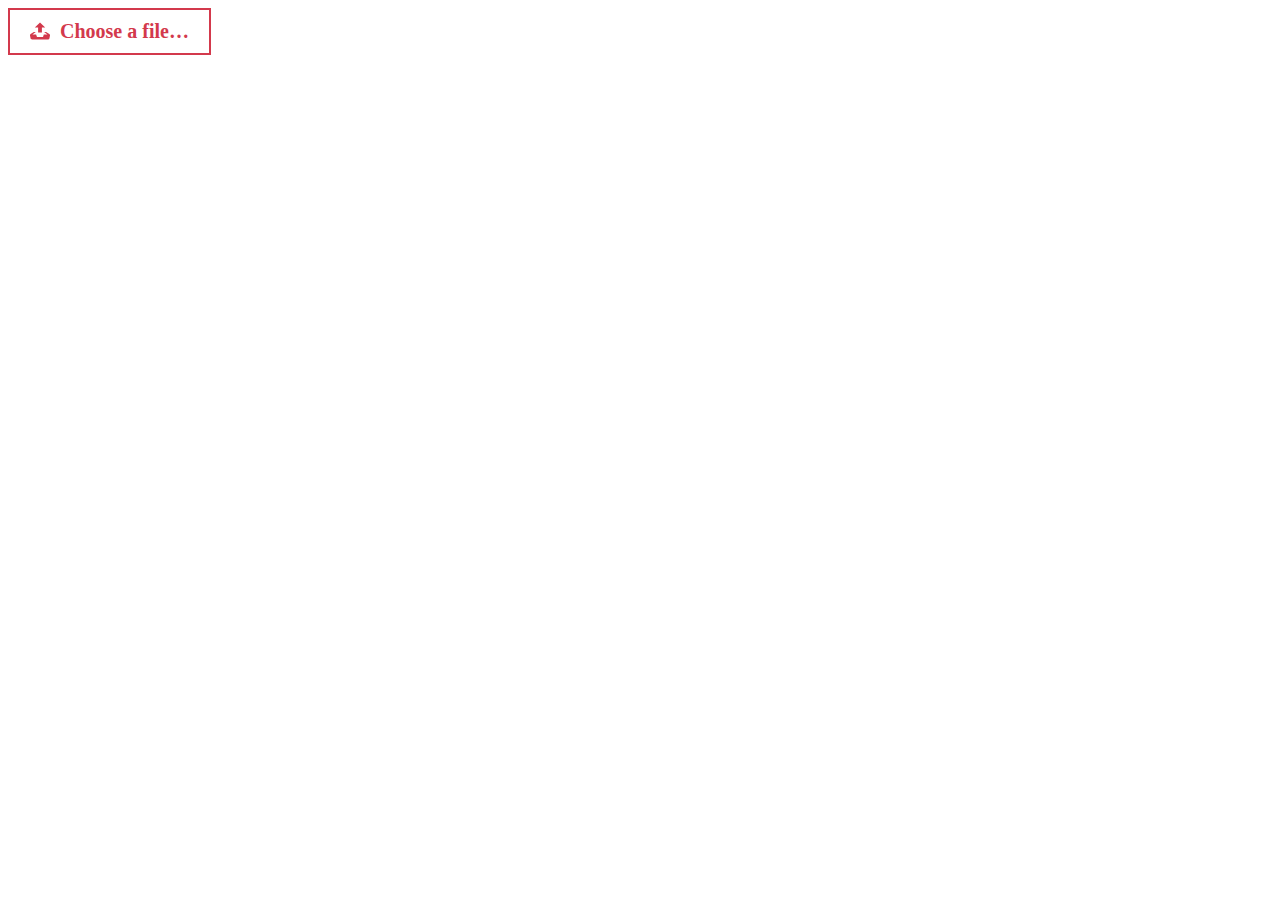
<file: CustomFileInputs/CustomFileInputs/index.html>
<!DOCTYPE html>
<html lang="en" class="no-js">
	<head>
		<meta charset="UTF-8" />
		<meta http-equiv="X-UA-Compatible" content="IE=edge">
		<meta name="viewport" content="width=device-width, initial-scale=1">
		<title>Custom File Inputs | Codrops</title>
		
		
		<link rel="stylesheet" type="text/css" href="css/component.css" />
		<!--[if IE]>
  		<script src="http://html5shiv.googlecode.com/svn/trunk/html5.js"></script>
		<![endif]-->

		<!-- remove this if you use Modernizr -->
		<script>(function(e,t,n){var r=e.querySelectorAll("html")[0];r.className=r.className.replace(/(^|\s)no-js(\s|$)/,"$1js$2")})(document,window,0);</script>
	</head>
	<body>
		<div class="container">
				<div class="box">
					<input type="file" name="file-2[]" id="file-2" class="inputfile inputfile-2" data-multiple-caption="{count} files selected" multiple />
					<label for="file-2"><svg xmlns="http://www.w3.org/2000/svg" width="20" height="17" viewBox="0 0 20 17"><path d="M10 0l-5.2 4.9h3.3v5.1h3.8v-5.1h3.3l-5.2-4.9zm9.3 11.5l-3.2-2.1h-2l3.4 2.6h-3.5c-.1 0-.2.1-.2.1l-.8 2.3h-6l-.8-2.2c-.1-.1-.1-.2-.2-.2h-3.6l3.4-2.6h-2l-3.2 2.1c-.4.3-.7 1-.6 1.5l.6 3.1c.1.5.7.9 1.2.9h16.3c.6 0 1.1-.4 1.3-.9l.6-3.1c.1-.5-.2-1.2-.7-1.5z"/></svg> <span>Choose a file&hellip;</span></label>
				</div>
		</div>
			<script src="js/custom-file-input.js"></script>	
</body>
</html>
				


			
			<!-- Related demos ->
			<section class="content content--related">
				<p>If you enjoyed this demo you might also like:</p>
				<a class="media-item" href="">
					<img class="media-item__img" src="img/related/SelectInspiration.png">
					<h3 class="media-item__title">Inspiration for Custom Select Elements</h3>
				</a>
				<a class="media-item" href="">
					<img class="media-item__img" src="img/related/TextInputEffects.jpg">
					<h3 class="media-item__title">Inspiration for Text Input Effects</h3>
				</a>
			</section>
		</div><!-- /container -->

		

		<!-- // If you'd like to use jQuery, check out js/jquery.custom-file-input.js
		<script src="js/jquery-v1.min.js"></script>
		<script src="js/jquery.custom-file-input.js"></script>
		-->
</file>
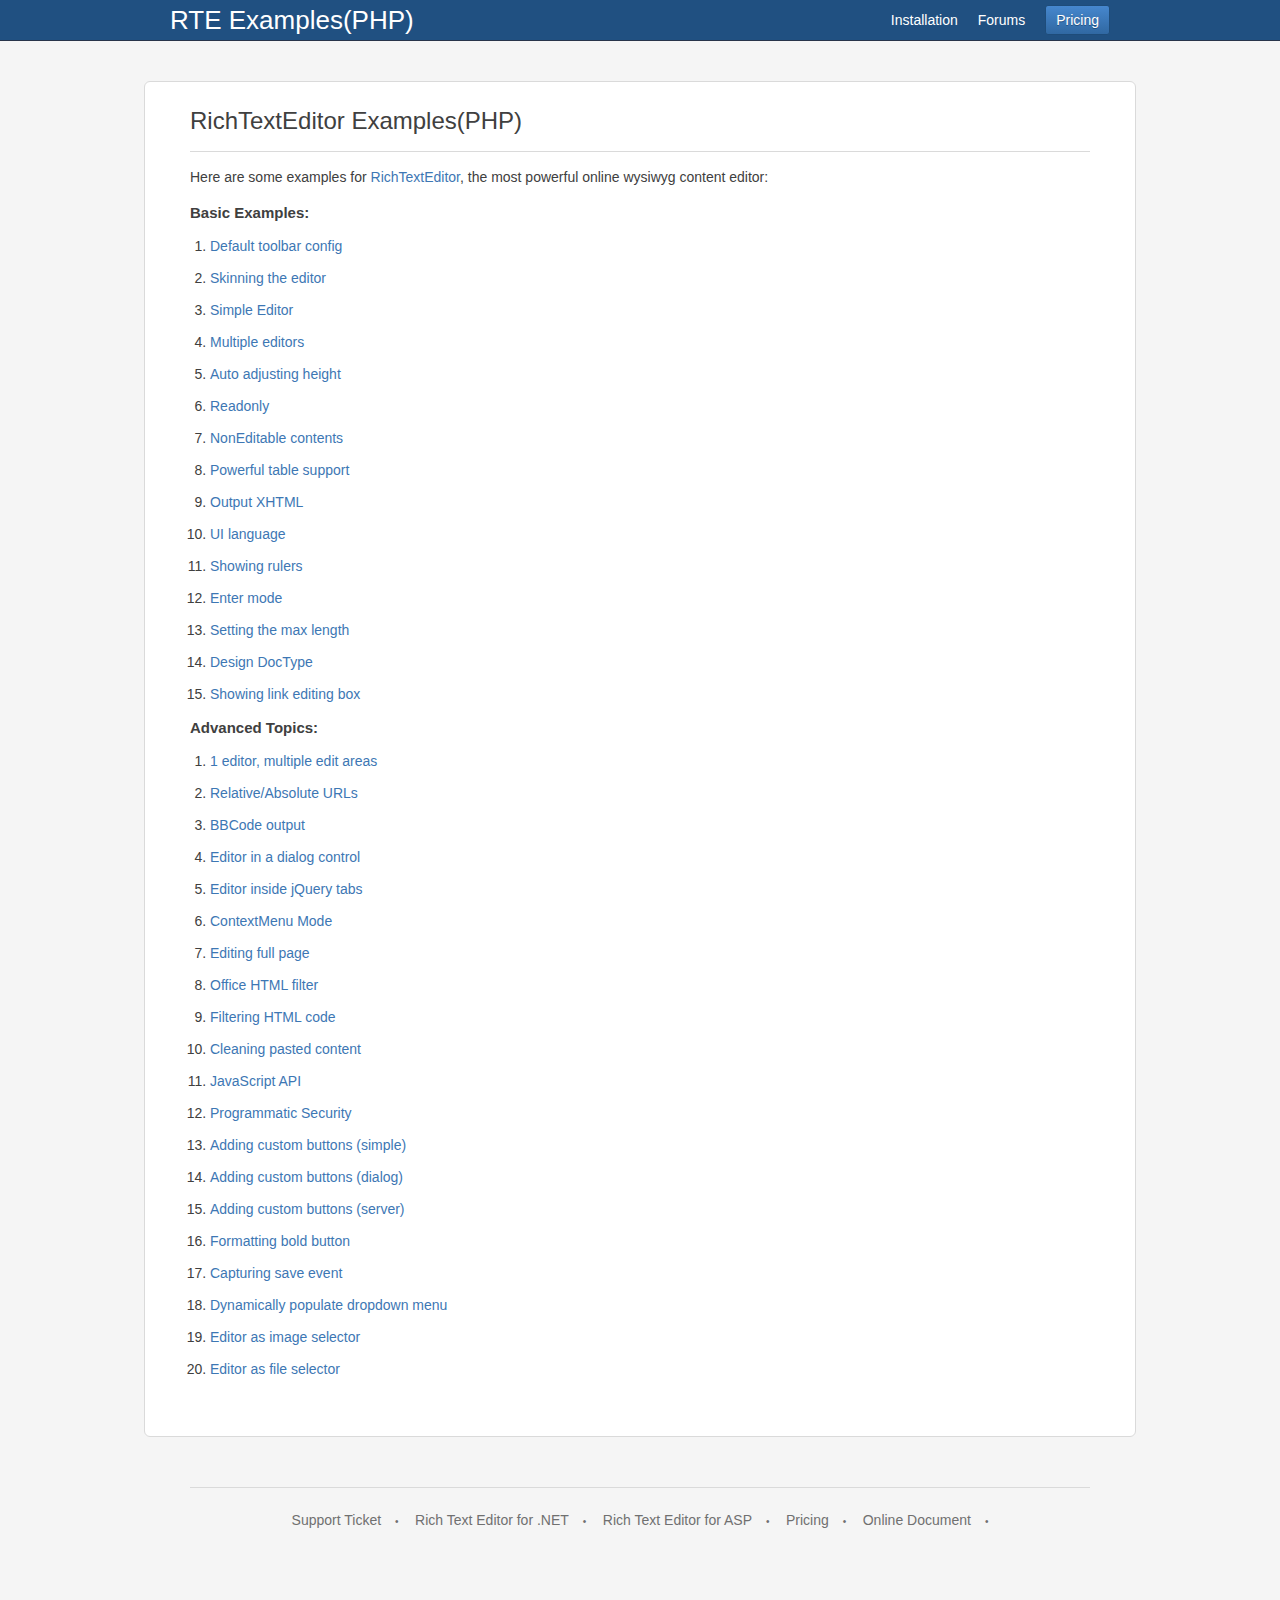
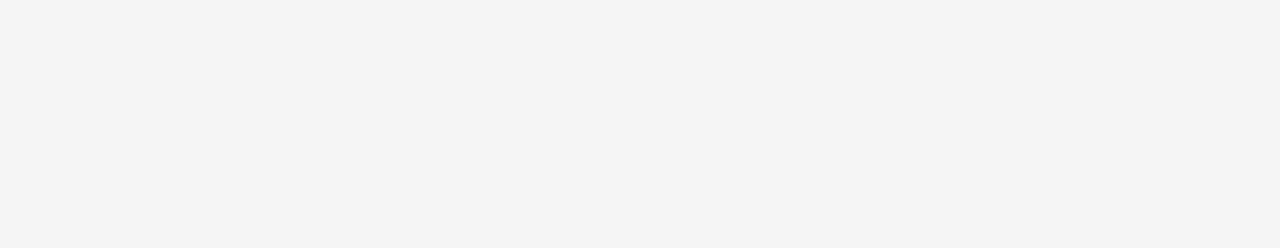
<file: richtexteditorphp/default.htm>
<!DOCTYPE HTML PUBLIC "-//W3C//DTD HTML 4.01 Transitional//EN" "http://www.w3.org/TR/html4/loose.dtd">
<html xmlns="http://www.w3.org/1999/xhtml">
<head>
	<title>RichTextEditor Examples(PHP)</title>
	<base target="_blank" />
    <link type="text/css" rel="stylesheet" href="phpdemo.css" />
</head>
<body>
    <header>
        <nav>
            <h1><a href="default.htm">RTE Examples(PHP)</a></h1>
            <ul>
                <li><a href="installation.htm">Installation</a></li>
                <li><a href="http://cutesoft.net/forums">Forums</a></li>
                <li><a href="http://phphtmleditor.com/pricing.html" class="button">Pricing</a></li>
            </ul>
        </nav>
    </header>
    <article id="content">
		<h2>
			RichTextEditor Examples(PHP)</h2>
		<p>
			Here are some examples for <a href="http://phphtmleditor.com">RichTextEditor</a>,
			the most powerful online wysiwyg content editor:</p>
		<h3>
			Basic Examples:</h3>
		<ol>
			<li><a href="samples/toolbar_editor.php">Default toolbar config</a></li>
			<li><a href="samples/skinning_editor.php">Skinning the editor</a></li>
			<li><a href="samples/simple_editor.php">Simple Editor</a></li>
			<li><a href="samples/multiple_editors.php">Multiple editors</a></li>
			<li><a href="samples/autoheight.php">Auto adjusting height</a></li>
			<li><a href="samples/readonly.php">Readonly</a></li>
			<li><a href="samples/noneditable_contents.php">NonEditable contents</a></li>
			<li><a href="samples/table_support.php">Powerful table support</a></li>
			<li><a href="samples/output_xhtml.php">Output XHTML</a></li>
			<li><a href="samples/localization.php">UI language</a></li>
			<li><a href="samples/showrulers.php">Showing rulers</a></li>
			<li><a href="samples/entermode.php">Enter mode</a></li>
			<li><a href="samples/maxlength.php">Setting the max length</a></li>
			<li><a href="samples/doctype.php">Design DocType </a></li>
			<li><a href="samples/showlinkbar.php">Showing link editing box</a></li>
		</ol>
		<h3>
			Advanced Topics:</h3>
		<ol>
			<li><a href="samples/multi_editor.php">1 editor, multiple edit areas</a></li>
			<li><a href="samples/relative_absolute_urls.php">Relative/Absolute URLs</a></li>
			<li><a href="samples/bbcode.php">BBCode output</a></li>
			<li><a href="samples/dialog_editor.php">Editor in a dialog control</a></li>
			<li><a href="samples/jquery_tabs.php">Editor inside jQuery tabs</a></li>
			<li><a href="samples/contextmenumode.php">ContextMenu Mode </a></li>
			<li><a href="samples/fullpage_editor.php">Editing full page</a></li>
			<li><a href="samples/mswordcleanup.php">Office HTML filter</a></li>
			<li><a href="samples/filter_html.php">Filtering HTML code</a></li>
			<li><a href="samples/onpaste.php">Cleaning pasted content</a></li>
			<li><a href="samples/javascript_api.php">JavaScript API</a></li>
			<li><a href="samples/security.php">Programmatic Security</a></li>
			<li><a href="samples/custom_buttons.php">Adding custom buttons (simple)</a></li>
			<li><a href="samples/custom_buttons2.php">Adding custom buttons (dialog)</a></li>
			<li><a href="samples/custom_buttons3.php">Adding custom buttons (server)</a></li>
			<li><a href="samples/format_bold.php">Formatting bold button</a></li>
			<li><a href="samples/capture_save.php">Capturing save event</a></li>
			<li><a href="samples/populate_menu.php">Dynamically populate dropdown menu</a></li>
			<li><a href="samples/select_image.php">Editor as image selector</a></li>
			<li><a href="samples/select_file.php">Editor as file selector</a></li>
		</ol>
	
    </article>

    <div class="clear">
    </div>
    <footer>
        <ul>
            <li><a href="http://cutesoft.net/Support/">Support Ticket</a></li>
            <li><a href="http://richtexteditor.com/">Rich Text Editor for .NET</a></li>
            <li><a href="http://asp.richtexteditor.com/">Rich Text Editor for ASP</a></li>
            <li><a href="http://richtexteditor.com/pricing.aspx">Pricing</a></li>
            <li><a href="http://richtexteditor.com/document/">Online Document</a></li>
        </ul>
    </footer>
</body>
</html>
</file>
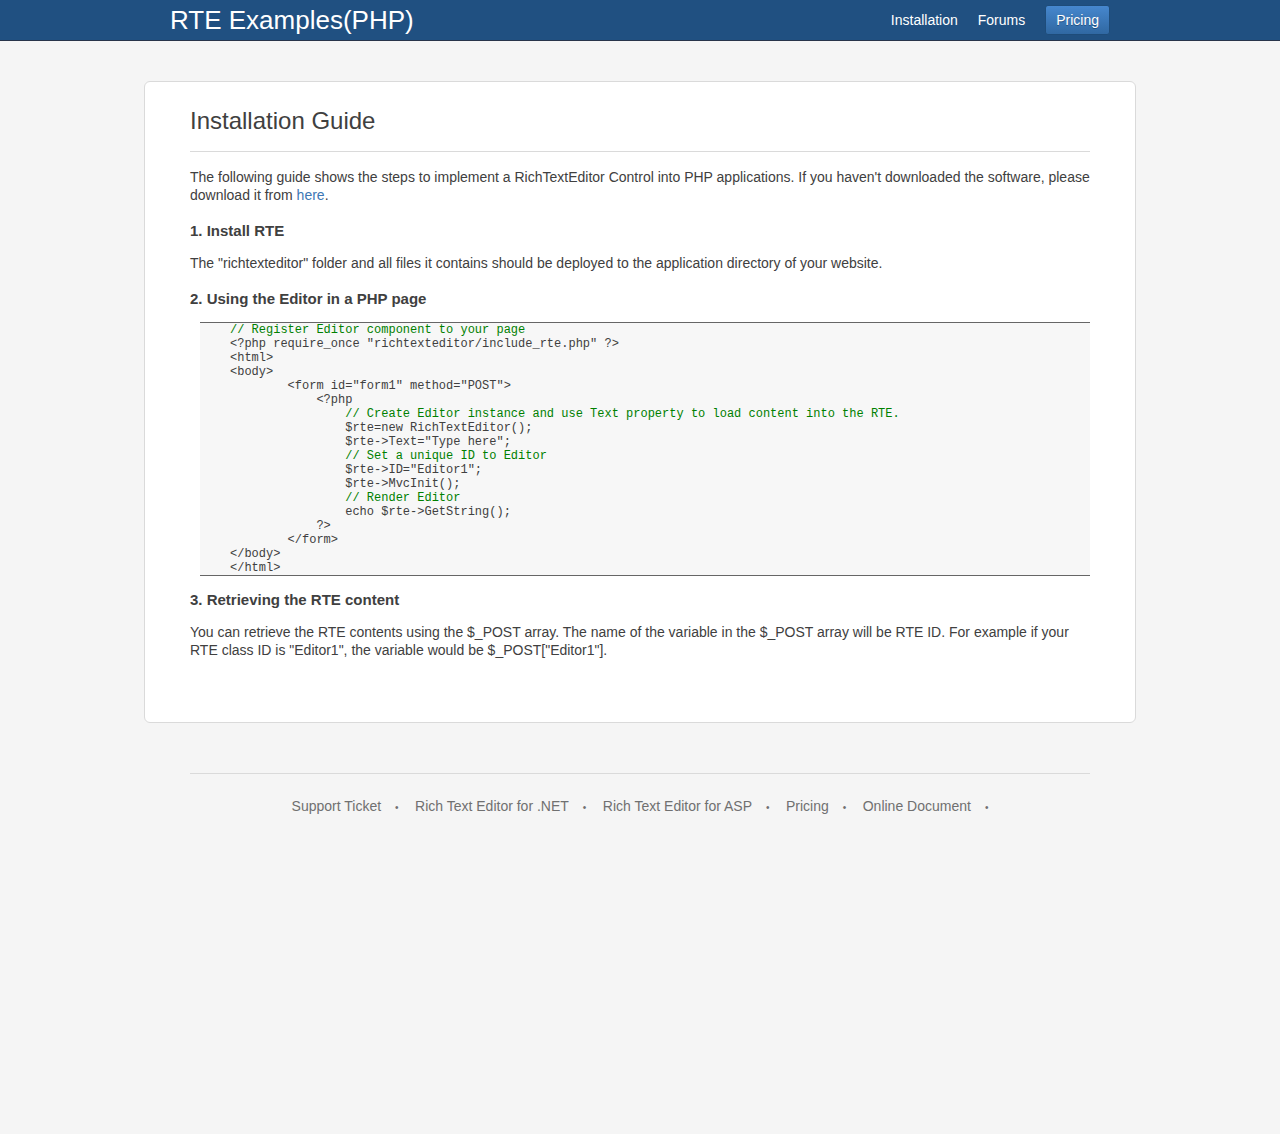
<file: richtexteditorphp/installation.htm>
<!DOCTYPE HTML PUBLIC "-//W3C//DTD HTML 4.01 Transitional//EN" "http://www.w3.org/TR/html4/loose.dtd">
<html xmlns="http://www.w3.org/1999/xhtml">
<head>
    <title>RichTextEditor Installation</title>
    <link type="text/css" rel="stylesheet" href="phpdemo.css" />
    <style type="text/css">
      .code {
        font: 9pt courier new;
        margin-left: 10px;
        background: #F7F7F7;
        padding:0 30px;
        border-top: #666 1px solid;
        border-bottom: #666 1px solid;
      }
	</style>
</head>
<body>
    <header>
        <nav>
            <h1><a href="default.htm">RTE Examples(PHP)</a></h1>
            <ul>
                <li><a href="installation.htm">Installation</a></li>
                <li><a href="http://cutesoft.net/forums">Forums</a></li>
                <li><a href="http://phphtmleditor.com/pricing.html" class="button">Pricing</a></li>
            </ul>
        </nav>
    </header>
    <article id="content">
        <h2>
            Installation Guide</h2>
        <p>
            The following guide shows the steps to implement a RichTextEditor Control into PHP
            applications. If you haven't downloaded the software, please download it from <a
                href="http://phphtmleditor.com/download.html">here</a>.</p>
        <h3>
            1. Install RTE
        </h3>
        <p>
            The "richtexteditor" folder and all files it contains should be deployed to the
            application directory of your website.
        </p>
        <h3>
            2. Using the Editor in a PHP page</h3>
            
<pre class="code">
<span style="color:#008000">// Register Editor component to your page  </span> 
&lt;?php require_once "richtexteditor/include_rte.php" ?&gt;   
&lt;html&gt;   
&lt;body&gt;   
        &lt;form id="form1" method="POST"&gt;   
            &lt;?php   
                <span style="color:#008000">// Create Editor instance and use Text property to load content into the RTE. </span> 
                $rte=new RichTextEditor();   
                $rte->Text="Type here"; 
                <span style="color:#008000">// Set a unique ID to Editor</span>   
                $rte->ID="Editor1";    
                $rte->MvcInit();   
                <span style="color:#008000">// Render Editor</span> 
                echo $rte->GetString();  
            ?&gt;   
        &lt;/form&gt;   
&lt;/body&gt;   
&lt;/html&gt; 
</pre>
    
                    <h3>
                        3. Retrieving the RTE content</h3>
                    <p>
                        You can retrieve the RTE contents using the $_POST array. The name of the variable
                        in the $_POST array will be RTE ID. For example if your RTE class ID is "Editor1",
                        the variable would be $_POST["Editor1"].
                    </p>
     </article>

    <div class="clear">
    </div>
    <footer>
        <ul>
            <li><a href="http://cutesoft.net/Support/">Support Ticket</a></li>
            <li><a href="http://richtexteditor.com/">Rich Text Editor for .NET</a></li>
            <li><a href="http://asp.richtexteditor.com/">Rich Text Editor for ASP</a></li>
            <li><a href="http://richtexteditor.com/pricing.aspx">Pricing</a></li>
            <li><a href="http://richtexteditor.com/document/">Online Document</a></li>
        </ul>
    </footer>
</body>
</html>
</file>
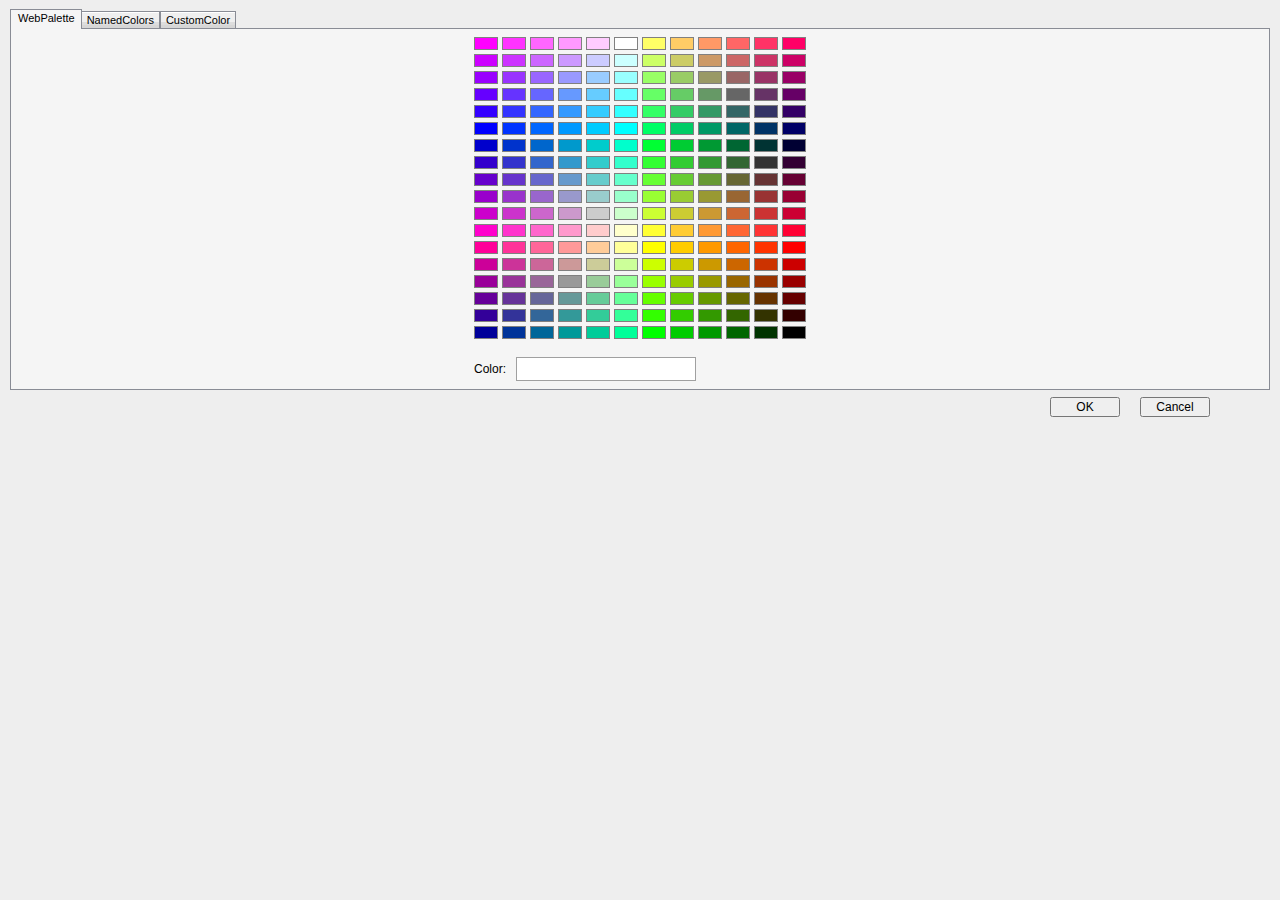
<file: richtexteditor/server/colorpicker.htm>
<html xmlns="http://www.w3.org/1999/xhtml">
<head>
	<title>WebPalette</title>
	<meta http-equiv="Page-Enter" content="blendTrans(Duration=0.1)" />
	<meta http-equiv="Page-Exit" content="blendTrans(Duration=0.1)" />

	<script type="text/javascript" src="resx/Dialog_ColorPicker.js"></script>

	<link type="text/css" rel="stylesheet" href='resx/dialog.css' />
	<style type="text/css">
			.colorcell
			{
				width:22px;
				height:11px;
				cursor:hand;
			}
			.colordiv
			{
				border:solid 1px #808080;
				width:22px;
				height:11px;
				font-size:1px;
			}
			#ajaxdiv{padding:10px;margin:0;text-align:center; background:#eeeeee;}
		</style>

	<script>
function DoubleHex(v)
{
	if(v<16)return "0"+v.toString(16);
	return v.toString(16);
}
function ToHexString(r,g,b)
{
	return ("#"+DoubleHex(r*51)+DoubleHex(g*51)+DoubleHex(b*51)).toUpperCase();
}
function MakeHex(z,x,y)
{
	//hor->ver
	var l=z%2
	var t=(z-l)/2
	z=l*3+t

	//left column , l/r mirrow
	if(z<3)x=5-x;
	
	//middle row , t/b mirrow
	if(z==1||z==4)y=5-y;
	
	return ToHexString(5-y,5-x,5-z);
}
var colors=new Array(216);
for(var z=0;z<6;z++)
{
	for(var x=0;x<6;x++)
	{
		for(var y=0;y<6;y++)
		{
			var hex=MakeHex(z,x,y)
			var xx=(z%2)*6+x;
			var yy=Math.floor(z/2)*6+y;
			colors[yy*12+xx]=hex;
		}
	}
}

var arr=[];
for(var i=0;i<colors.length;i++)
{
	if(i%12==0)arr.push("<tr>");
	arr.push("<td class='colorcell'><div class='colordiv' style='background-color:")
	arr.push(colors[i]);
	arr.push("' cvalue='");
	arr.push(colors[i]);
	arr.push("' title='")
	arr.push(colors[i]);
	arr.push("'>&nbsp;</div></td>");
	if(i%12==11)arr.push("</tr>");
}
	</script>

</head>
<body>
	<div id="ajaxdiv">
		<div class="tab-pane-control tab-pane" id="tabPane1">
			<div class="tab-row">
				<h2 class="tab selected">
					<a tabindex="-1" href='colorpicker.htm'><span style="white-space: nowrap;" langtext='1'>
						WebPalette </span></a>
				</h2>
				<h2 class="tab">
					<a tabindex="-1" href='colorpicker_basic.htm'><span style="white-space: nowrap;"
						langtext='1'>NamedColors </span></a>
				</h2>
				<h2 class="tab">
					<a tabindex="-1" href='colorpicker_more.htm'><span style="white-space: nowrap;" langtext='1'>
						CustomColor </span></a>
				</h2>
			</div>
			<div class="tab-page">
				<table cellspacing='2' cellpadding="1" align="center">

					<script>
							document.write(arr.join(""));
					</script>

					<tr>
						<td colspan="12" height="12">
							<p style="text-align: left">
							</p>
						</td>
					</tr>
					<tr>
						<td colspan="12" valign="middle" height="24">
							<span style="height: 24px; width: 50px;" langtext='1'>Color</span>: &nbsp;
							<input type="text" id="divpreview" size="7" maxlength="7" style="width: 180px; height: 24px;
								border: #a0a0a0 1px solid; padding: 4;" />
						</td>
					</tr>
				</table>
			</div>
		</div>
		<div id="container-bottom">
			<input type="button" id="buttonok" value="OK" class="formbutton" style="width: 70px"
				onclick="do_insert();" langtext='1' />
			&nbsp;&nbsp;&nbsp;&nbsp;
			<input type="button" id="buttoncancel" value="Cancel" class="formbutton" style="width: 70px"
				onclick="do_Close();" langtext='1' />
		</div>
	</div>
</body>

<script>

new function()
{
	var editor=parent.rtecolorpickereditor;
	var ns=document.getElementsByTagName("*");
	for(var i=0;i<ns.length;i++)
	{
		var n=ns[i];
		if(n.getAttribute('langtext')!="1")continue;
		var t=n.innerText||n.textContent||"";
		if(t)
		{
			t=editor.GetLangText(t);
			n.innerText=t;
			n.textContent=t;
		}
		var t=n.value||"";
		if(t)
		{
			t=editor.GetLangText(t);
			n.value=t;
		}
	}
}

</script>

</html>
</file>
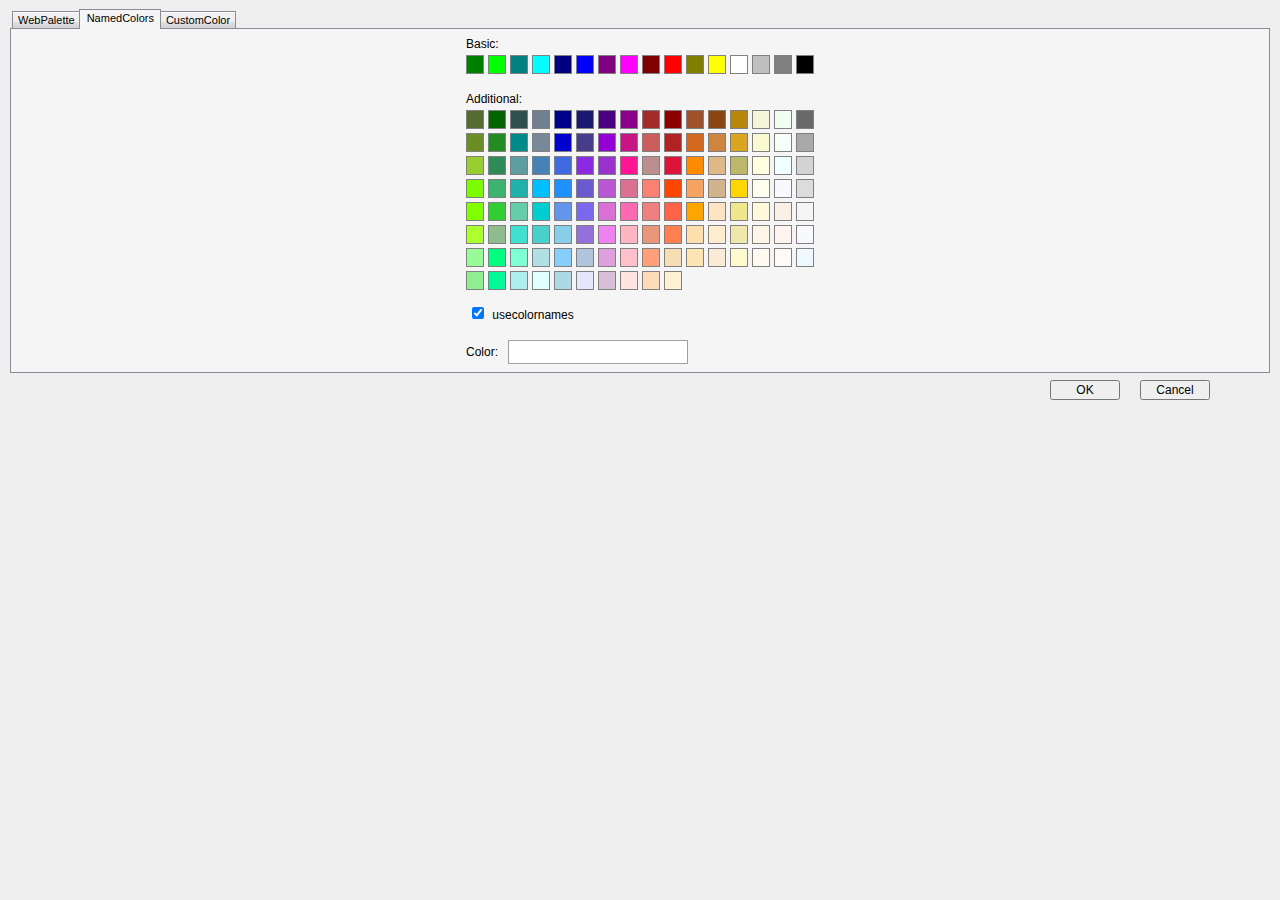
<file: richtexteditor/server/colorpicker_basic.htm>
<html xmlns="http://www.w3.org/1999/xhtml">
<head>
	<meta http-equiv="Page-Enter" content="blendTrans(Duration=0.1)" />
	<meta http-equiv="Page-Exit" content="blendTrans(Duration=0.1)" />

	<script type="text/javascript" src="resx/Dialog_ColorPicker.js"></script>

	<link type="text/css" rel="stylesheet" href='resx/dialog.css' />
	<style type="text/css">
			.colorcell
			{
				width:16px;
				height:17px;
				cursor:hand;
			}
			.colordiv,.customdiv
			{
				border:solid 1px #808080;
				width:16px;
				height:17px;
				font-size:1px;
			}
			#ajaxdiv{padding:10px;margin:0;text-align:center; background:#eeeeee;}
		</style>
	<title>NamedColors</title>

	<script>
								
		var colorlist=[{n:'green',h:'#008000'},{n:'lime',h:'#00ff00'},{n:'teal',h:'#008080'}, {n:'aqua',h:'#00ffff'}, {n:'navy',h:'#000080'}, {n:'blue',h:'#0000ff'}, {n:'purple',h:'#800080'}, {n:'fuchsia',h:'#ff00ff'},{n:'maroon',h:'#800000'},{n:'red',h:'#ff0000'},{n:'olive',h:'#808000'},{n:'yellow',h:'#ffff00'},{n:'white',h:'#ffffff'},{n:'silver',h:'#c0c0c0'},{n:'gray',h:'#808080'},{n:'black',h:'#000000'}]
		var colormore=[{n:'darkolivegreen',h:'#556b2f'},{n:'darkgreen',h:'#006400'},{n:'darkslategray',h:'#2f4f4f'},{n:'slategray',h:'#708090'},{n:'darkblue',h:'#00008b'},{n:'midnightblue',h:'#191970'},{n:'indigo',h:'#4b0082'},{n:'darkmagenta',h:'#8b008b'},{n:'brown',h:'#a52a2a'},{n:'darkred',h:'#8b0000'},{n:'sienna',h:'#a0522d'},{n:'saddlebrown',h:'#8b4513'},{n:'darkgoldenrod',h:'#b8860b'},{n:'beige',h:'#f5f5dc'},{n:'honeydew',h:'#f0fff0'},{n:'dimgray',h:'#696969'},{n:'olivedrab',h:'#6b8e23'},{n:'forestgreen',h:'#228b22'},{n:'darkcyan',h:'#008b8b'},{n:'lightslategray',h:'#778899'},{n:'mediumblue',h:'#0000cd'},{n:'darkslateblue',h:'#483d8b'},{n:'darkviolet',h:'#9400d3'},{n:'mediumvioletred',h:'#c71585'},{n:'indianred',h:'#cd5c5c'},{n:'firebrick',h:'#b22222'},{n:'chocolate',h:'#d2691e'},{n:'peru',h:'#cd853f'},{n:'goldenrod',h:'#daa520'},{n:'lightgoldenrodyellow',h:'#fafad2'},{n:'mintcream',h:'#f5fffa'},{n:'darkgray',h:'#a9a9a9'},{n:'yellowgreen',h:'#9acd32'},{n:'seagreen',h:'#2e8b57'},{n:'cadetblue',h:'#5f9ea0'},{n:'steelblue',h:'#4682b4'},{n:'royalblue',h:'#4169e1'},{n:'blueviolet',h:'#8a2be2'},{n:'darkorchid',h:'#9932cc'},{n:'deeppink',h:'#ff1493'},{n:'rosybrown',h:'#bc8f8f'},{n:'crimson',h:'#dc143c'},{n:'darkorange',h:'#ff8c00'},{n:'burlywood',h:'#deb887'},{n:'darkkhaki',h:'#bdb76b'},{n:'lightyellow',h:'#ffffe0'},{n:'azure',h:'#f0ffff'},{n:'lightgray',h:'#d3d3d3'},{n:'lawngreen',h:'#7cfc00'},{n:'mediumseagreen',h:'#3cb371'},{n:'lightseagreen',h:'#20b2aa'},{n:'deepskyblue',h:'#00bfff'},{n:'dodgerblue',h:'#1e90ff'},{n:'slateblue',h:'#6a5acd'},{n:'mediumorchid',h:'#ba55d3'},{n:'palevioletred',h:'#db7093'},{n:'salmon',h:'#fa8072'},{n:'orangered',h:'#ff4500'},{n:'sandybrown',h:'#f4a460'},{n:'tan',h:'#d2b48c'},{n:'gold',h:'#ffd700'},{n:'ivory',h:'#fffff0'},{n:'ghostwhite',h:'#f8f8ff'},{n:'gainsboro',h:'#dcdcdc'},{n:'chartreuse',h:'#7fff00'},{n:'limegreen',h:'#32cd32'},{n:'mediumaquamarine',h:'#66cdaa'},{n:'darkturquoise',h:'#00ced1'}
			,{n:'cornflowerblue',h:'#6495ed'}//cornflowerblue?
			,{n:'mediumslateblue',h:'#7b68ee'},{n:'orchid',h:'#da70d6'},{n:'hotpink',h:'#ff69b4'},{n:'lightcoral',h:'#f08080'},{n:'tomato',h:'#ff6347'},{n:'orange',h:'#ffa500'},{n:'bisque',h:'#ffe4c4'},{n:'khaki',h:'#f0e68c'},{n:'cornsilk',h:'#fff8dc'},{n:'linen',h:'#faf0e6'},{n:'whitesmoke',h:'#f5f5f5'},{n:'greenyellow',h:'#adff2f'},{n:'darkseagreen',h:'#8fbc8b'},{n:'turquoise',h:'#40e0d0'},{n:'mediumturquoise',h:'#48d1cc'},{n:'skyblue',h:'#87ceeb'},{n:'mediumpurple',h:'#9370db'},{n:'violet',h:'#ee82ee'},{n:'lightpink',h:'#ffb6c1'},{n:'darksalmon',h:'#e9967a'},{n:'coral',h:'#ff7f50'},{n:'navajowhite',h:'#ffdead'},{n:'blanchedalmond',h:'#ffebcd'},{n:'palegoldenrod',h:'#eee8aa'},{n:'oldlace',h:'#fdf5e6'},{n:'seashell',h:'#fff5ee'},{n:'ghostwhite',h:'#f8f8ff'},{n:'palegreen',h:'#98fb98'},{n:'springgreen',h:'#00ff7f'},{n:'aquamarine',h:'#7fffd4'},{n:'powderblue',h:'#b0e0e6'},{n:'lightskyblue',h:'#87cefa'},{n:'lightsteelblue',h:'#b0c4de'},{n:'plum',h:'#dda0dd'},{n:'pink',h:'#ffc0cb'},{n:'lightsalmon',h:'#ffa07a'},{n:'wheat',h:'#f5deb3'},{n:'moccasin',h:'#ffe4b5'},{n:'antiquewhite',h:'#faebd7'},{n:'lemonchiffon',h:'#fffacd'},{n:'floralwhite',h:'#fffaf0'},{n:'snow',h:'#fffafa'},{n:'aliceblue',h:'#f0f8ff'},{n:'lightgreen',h:'#90ee90'},{n:'mediumspringgreen',h:'#00fa9a'},{n:'paleturquoise',h:'#afeeee'},{n:'lightcyan',h:'#e0ffff'},{n:'lightblue',h:'#add8e6'},{n:'lavender',h:'#e6e6fa'},{n:'thistle',h:'#d8bfd8'},{n:'mistyrose',h:'#ffe4e1'},{n:'peachpuff',h:'#ffdab9'},{n:'papayawhip',h:'#ffefd5'}]
		
	</script>

</head>
<body>
	<div id="ajaxdiv">
		<div class="tab-pane-control tab-pane" id="tabPane1">
			<div class="tab-row">
				<h2 class="tab">
					<a tabindex="-1" href='colorpicker.htm'><span style="white-space: nowrap;" langtext='1'>WebPalette
					</span></a>
				</h2>
				<h2 class="tab selected">
					<a tabindex="-1" href='colorpicker_basic.htm'><span style="white-space: nowrap;" langtext='1'>NamedColors
					</span></a>
				</h2>
				<h2 class="tab">
					<a tabindex="-1" href='colorpicker_more.htm'><span style="white-space: nowrap;" langtext='1'>CustomColor
					</span></a>
				</h2>
			</div>
			<div class="tab-page">
				<table class="colortable" align="center">
					<tr>
						<td colspan="16" height="16">
							<p style="text-align:left">
								<span langtext='1'>Basic</span>:
							</p>
						</td>
					</tr>
					<tr>

						<script>
								var arr=[];
								for(var i=0;i<colorlist.length;i++)
								{
			
									arr.push("<td class='colorcell'><div class='colordiv' style='background-color:")
									arr.push(colorlist[i].n);
									arr.push("' title='")
									arr.push(colorlist[i].n);
									arr.push(' ');
									arr.push(colorlist[i].h);
									arr.push("' cname='");
									arr.push(colorlist[i].n);
									arr.push("' cvalue='")
									arr.push(colorlist[i].h);
									arr.push("'></div></td>");
								}
								document.write(arr.join(""));
						</script>

					</tr>
					<tr>
						<td colspan="16" height="12">							
						</td>
					</tr>
					<tr>
						<td colspan="16">
							<p style="text-align:left">
								<span langtext='1'>Additional</span>:
							</p>
						</td>
					</tr>

					<script>
							var arr=[];
							for(var i=0;i<colormore.length;i++)
							{
								if(i%16==0)arr.push("<tr>");
								arr.push("<td class='colorcell'><div class='colordiv' style='background-color:")
								arr.push(colormore[i].n);
								arr.push("' title='")
								arr.push(colormore[i].n);
								arr.push(' ');
								arr.push(colormore[i].h);
								arr.push("' cname='");
								arr.push(colormore[i].n);
								arr.push("' cvalue='")
								arr.push(colormore[i].h);
								arr.push("'></div></td>");
								if(i%16==15)arr.push("</tr>");
							}
							if(colormore%16>0)arr.push("</tr>");
							document.write(arr.join(""));
					</script>

					<tr>
						<td colspan="16" height="8">
						</td>
					</tr>
					<tr>
						<td colspan="16" height="12">
							<input checked id="CheckboxColorNames" style="width: 16px; height: 12px; margin-bottom:-3px" type="checkbox">
							<span style="width: 118px;" langtext='1'>usecolornames</span>
						</td>
					</tr>
					<tr>
						<td colspan="16" height="12">
						</td>
					</tr>
					<tr>
						<td colspan="16" valign="middle" height="24">
							<span style="height: 24px; width: 50px;" langtext='1'>Color</span>: 
							&nbsp;
							<input type="text" id="divpreview" size="7" maxlength="7" style="width: 180px; height: 24px;
								border: #a0a0a0 1px solid; padding: 4;" />
						</td>
					</tr>
				</table>
			</div>
		</div>
		<div id="container-bottom">
			<input type="button" id="buttonok" value="OK" langtext='1' class="formbutton" style="width: 70px"
				onclick="do_insert();" />
			&nbsp;&nbsp;&nbsp;&nbsp;
			<input type="button" id="buttoncancel" value="Cancel" langtext='1' class="formbutton" style="width: 70px"
				onclick="do_Close();" />
		</div>
	</div>
</body>

<script>

new function()
{
	var editor=parent.rtecolorpickereditor;
	var ns=document.getElementsByTagName("*");
	for(var i=0;i<ns.length;i++)
	{
		var n=ns[i];
		if(n.getAttribute('langtext')!="1")continue;
		var t=n.innerText||n.textContent||"";
		if(t)
		{
			t=editor.GetLangText(t);
			n.innerText=t;
			n.textContent=t;
		}
		var t=n.value||"";
		if(t)
		{
			t=editor.GetLangText(t);
			n.value=t;
		}
	}
}

</script>

</html>
</file>
<file: CustomFileInputs/CustomFileInputs/css/component.css>
.js .inputfile {
    width: 0.1px;
    height: 0.1px;
    opacity: 0;
    overflow: hidden;
    position: absolute;
    z-index: -1;
}

.inputfile + label {
    max-width: %;
    font-size: 1.25rem;
    /* 20px */
    font-weight: 700;
    text-overflow: ellipsis;
    white-space: nowrap;
    cursor: pointer;
    display: inline-block;
    overflow: hidden;
    padding: 0.625rem 1.25rem;
    /* 10px 20px */
}

.no-js .inputfile + label {
    display: none;
}

.inputfile:focus + label,
.inputfile.has-focus + label {
    outline: 1px dotted #000;
    outline: -webkit-focus-ring-color auto 5px;
}

.inputfile + label * {
    /* pointer-events: none; */
    /* in case of FastClick lib use */
}

.inputfile + label svg {
    width: 1em;
    height: 1em;
    vertical-align: middle;
    fill: currentColor;
    margin-top: -0.25em;
    /* 4px */
    margin-right: 0.25em;
    /* 4px */
}


/* style 1 */

.inputfile-1 + label {
    color: #f1e5e6;
    background-color: #d3394c;
}

.inputfile-1:focus + label,
.inputfile-1.has-focus + label,
.inputfile-1 + label:hover {
    background-color: #722040;
}


/* style 2 */

.inputfile-2 + label {
    color: #d3394c;
    border: 2px solid currentColor;
}

.inputfile-2:focus + label,
.inputfile-2.has-focus + label,
.inputfile-2 + label:hover {
    color: #722040;
}
</file>
<file: richtexteditorphp/phpdemo.css>
* { margin: 0; padding: 0; }
body {
	background: #f5f5f5;
	color: #404040;
	font-family: sans-serif;
}

a {
	color: #3d77b4;
	text-decoration: none;
}

a:hover, a:focus {
	text-decoration: underline;
}

h2 {
	border-bottom: 1px solid #dadada;
	padding-bottom: 16px;
	font-size: 24px;
	font-weight: normal;
	margin-bottom: 16px;
}

h3 {
	font-size: 15px;
	font-weight: bold;
	margin: 15px 0;
}

p {
	font-size: 14px;
	line-height: 18px;
	margin-bottom: 18px;
}

ul li, ol li {
	font-size: 14px;
	line-height: 20px;
	margin-bottom: 12px;
	margin-left: 20px;
}

.clear {
	clear: both;
}

.code {
    font-family: courier new;
    margin-left: 10px;
    background: #F7F7F7;
    padding: 0 10px;
    border-top: #666 1px solid;
    border-bottom: #666 1px solid;
}
header {
	background: #205081;
	border-bottom: 1px solid #28344a;
	height: 40px;
	margin-bottom: 40px;
}

header nav {
	margin: 0 auto;
	width: 940px;
}

header h1 {
	border-bottom: none;
	float: left;
	width: 250px;
    margin:5px 0 0 0;
    font: 26px 'Ubuntu', sans-serif;
}

header h1 a {
	height: 40px;
    color:#fff;
}
header h1 a:hover {
	text-decoration: none;
}

header ul {
	float: right;
}

header ul li {
	float: left;
	font-size: 14px;
	line-height: 40px;
	list-style: none;
	margin-left: 0px;
}

header ul li a {
	color: #ffffff;
	display: block;
	padding: 0 10px;
}

header ul li a:hover {
	background: #3b73af;
	text-decoration: none;
}

header a.button {
	background-color: #3d77b4;
	background-image: -webkit-linear-gradient(top, rgb(70, 135, 206) 0%, rgb(48, 104, 162) 100%);
	background-image: -moz-linear-gradient(top, rgb(70, 135, 206) 0%, rgb(48, 104, 162) 100%);
	border-radius: 3px;
	border: 1px solid #1e4c7a;
	color: #ffffff;
	display: inline-block;
	height: 20px;
	line-height: 20px;
	margin-left: 10px;
	padding: 4px 10px;
	text-align: center;
	text-shadow:rgb(32, 80, 129) 0px 1px 0px;
}

header a.button:hover {
	background-image: -webkit-linear-gradient(top, rgb(48, 104, 162) 0%, rgb(70, 135, 206) 100%);
	background-image: -moz-linear-gradient(top, rgb(48, 104, 162) 0%, rgb(70, 135, 206) 100%);
	border: 1px solid #205080;
	text-decoration: none;
}

#content {
	margin: 0 auto;
	width: 960px;
	background: #ffffff;
	border: 1px solid #dadada;
	border-radius: 6px;
	margin-bottom: 50px;
	padding: 25px 45px 45px 45px;
	position: relative;
	width: 900px;
}

footer {
	border-top: 1px solid #dadada;
	clear: both;
	margin: 0 auto;
	min-height: 360px;
	text-align: center;
	width: 900px;
}

footer li {
	display: inline-block;
	font-size: 14px;
	list-style: none;
	margin: 22px 0 0 12px;

}

footer li:first-child {
	margin-left: 0px;
}

footer li:after {
	content: '\2022';
	color: #707070;
	display: inline-block;
	font-size: 10px;
	margin-left: 14px;
}

footer li.last:after {
	content: '';
	margin-left: 0px;
}

footer li a {
	color: #707070;
}
</file>
<file: richtexteditor/server/resx/dialog.css>
body,input,textarea,button,select,fieldset,table
{
	color: windowtext;
	font-family: "Helvetica Neue", Helvetica, Arial, sans-serif;
	font-size:12px;
}

table, textarea
{
	text-align:left;
}
button
{
	padding-top: 1px;
	height: 22px;
}

.formbutton{
	cursor:pointer;
	padding: 1px 10px;
}
#uploader input {
	cursor:pointer;
	padding: 1px 10px;
	height: 21px;
	vertical-align:top;
}
#uploader
{
	padding:10px 0 10px 30px;
	width:100px;
}

fieldset
{
	border:1px solid #dddddd;
	padding: 2px;
}
.boxBg
{
	background-color:#dddddd;
}
.boxBorder
{
	border:1px solid #dddddd;
}

.normal
{
	color: windowtext; 
	font-family: "Helvetica Neue", Helvetica, Arial, sans-serif;
	font-size:11px;
}
.sortable
{
	color: windowtext; 
	font-family: "Helvetica Neue", Helvetica, Arial, sans-serif;
	font-size:11px;
}

body
{
	background-color:#eeeeee;	
	overflow:hidden;
	margin:0px;
	padding:0px;
	height:100%;
}

.buttons a
{
	width:100px;
	margin: 0 7px 3px 0;
	text-decoration: none;
    background-color:#f5f5f5;
    background: url(images/formbg.gif) repeat-x left top;
    border-top:solid 1px #cccccc;
    border-left:solid 1px #cccccc;
    border-right:solid 1px #aaaaaa;
    border-bottom:solid 1px #aaaaaa;
	padding: 4px 12px 5px 5px;
	display: block;
	cursor: pointer;
	font-family: "Helvetica Neue", Helvetica, Arial, sans-serif;
	font-size:11px;
	line-height: 120%;
	color: #333;outline: none;
	font-weight:normal;
}
.buttons a img
{
	margin: 0 3px -3px 0 !important;
	width: 16px;
	height: 16px;
	padding: 0 !important;
	border: none !important;
	display: inline !important;
}
.buttons a:hover
{
	background-color: #C0DDFC;
    background: url(images/formbg2.gif) repeat-x left top;
	border: 1px solid #3388ff;
	color: #333;
}
.buttons a.current
{
	background-color: #C0DDFC;
    background: url(images/formbg2.gif) repeat-x left top;
	border: 1px solid #3388ff;
	color: #333;
}
.buttons a.current:hover
{
    background: url(images/formbg.gif) repeat-x left top;
    border-top:solid 1px #cccccc;
    border-left:solid 1px #cccccc;
    border-right:solid 1px #aaaaaa;
    border-bottom:solid 1px #aaaaaa;
}

#div_demo
{
	position:static!important;
	width:100%!important;
	height:100%!important;
}

#outer
{
	width:300px;
	overflow:auto; 
	height:150px;
	margin-top:7px;
	background-color: #ffffff;
	font-family: "Helvetica Neue", Helvetica, Arial, sans-serif;
	font-size:11px;
    border: #dddddd 1px solid;	
}

.inputbuttoncancel , .inputbuttoninsert
{
	width:80px;
	padding-top:2px;
}
.dialogButton
{
	border:1px solid #f5f5f4;
	padding:1px;
}

.editimgDisabled 
{
	/*filter:gray alpha(opacity=25);opacity: .25; -moz-opacity: .25;*/
}
.filelistHeadCol A
{
	font-family: "Helvetica Neue", Helvetica, Arial, sans-serif;
	font-size:11px;
/*	cursor: default; */
	color: windowtext;
}

a.filelistHeadCol:visited, a.filelistHeadCol:link /* Font used for links in the navigation menu */
{
	font-family: "Helvetica Neue", Helvetica, Arial, sans-serif;
	font-size:11px;
	color: #ffffff;
    text-decoration: none; 
}

a.filelistHeadCol:Hover /* Font used for hovering over a link in the navigation menu */
{
    color: #FF3300;
	font-family: "Helvetica Neue", Helvetica, Arial, sans-serif;
	font-size:11px;
}

#container {padding:10px;margin:0;text-align:center; background:#eeeeee;}
#container-bottom { clear:both; text-align:right; padding-right:30px; margin-right:30px;background:#eeeeee;margin-top:5px;}

.tab-pane-control.tab-pane {
	position:	relative;
	width:		100%;
}
.tab-pane-control.tab-pane {
	position:	relative;
	width:		100%;
}

.tab-pane-control .tab-row .tab {
	font-family: "Helvetica Neue", Helvetica, Arial, sans-serif;
	font-size:11px;
	display:		inline;
	margin:			1px -2px 1px 2px;
	float:			left;
	padding:		2px 5px 3px 5px;
	background:		#ECECEC url(../images/formbn.gif) repeat-x;
	border:			1px solid;
	border-color:	#898C95;
	border-bottom:	0;
	z-index:		1;
	position:		relative;
	top:			0;
	cursor:		pointer; 
	cursor:		hand;
}

.tab-pane-control .tab-row .tab.selected {
	border-bottom:	0;
	z-index:		3;
	padding:		2px 6px 5px 7px;
	margin:			1px -3px -2px 0px;
	top:			-2px;
	background:		#f5f5f5;
	cursor:			pointer; 
	cursor:			hand;
}

.tab-pane-control .tab-row .tab a {
	font-family: "Helvetica Neue", Helvetica, Arial, sans-serif;
	font-size:11px;
	font-weight:normal;
	color:				black;
	text-decoration:	none;outline: none;
}

.tab-pane-control .tab-row .hover a {
	color:	blue;
}

.tab-pane-control .tab-page {
	clear:			both;
	border:			1px solid;
	border-color:	#898C95;
	background:		#f5f5f5;
	z-index:		2;
	position:		relative;
	top:			-2px;
	color:			black;
	font:			Message-Box;
	padding:		5px;
}

.tab-pane-control .tab-row {
	z-index:		1;
	white-space:	nowrap;
}
.tab-pane-control .tab-row {
	z-index:		1;
	white-space:	nowrap;
}
#FoldersAndFiles {table-layout:fixed;}
#FoldersAndFiles td{text-align:left;vertical-align: middle;}
.cursor{cursor:pointer;cursor:hand;}
div.progress-container {
  background-color:green;height:5px;width:50px;font-size:5px;
  margin:2px 5px 2px 6px;
}

div.progress-container div {
  background-color:red;height:5px;font-size:5px
}

#uploadinfo {margin:0;padding:0 0 0 20px;}
#ajaxdiv{padding:10px;text-align:center;background:#eeeeee;}
</file>
